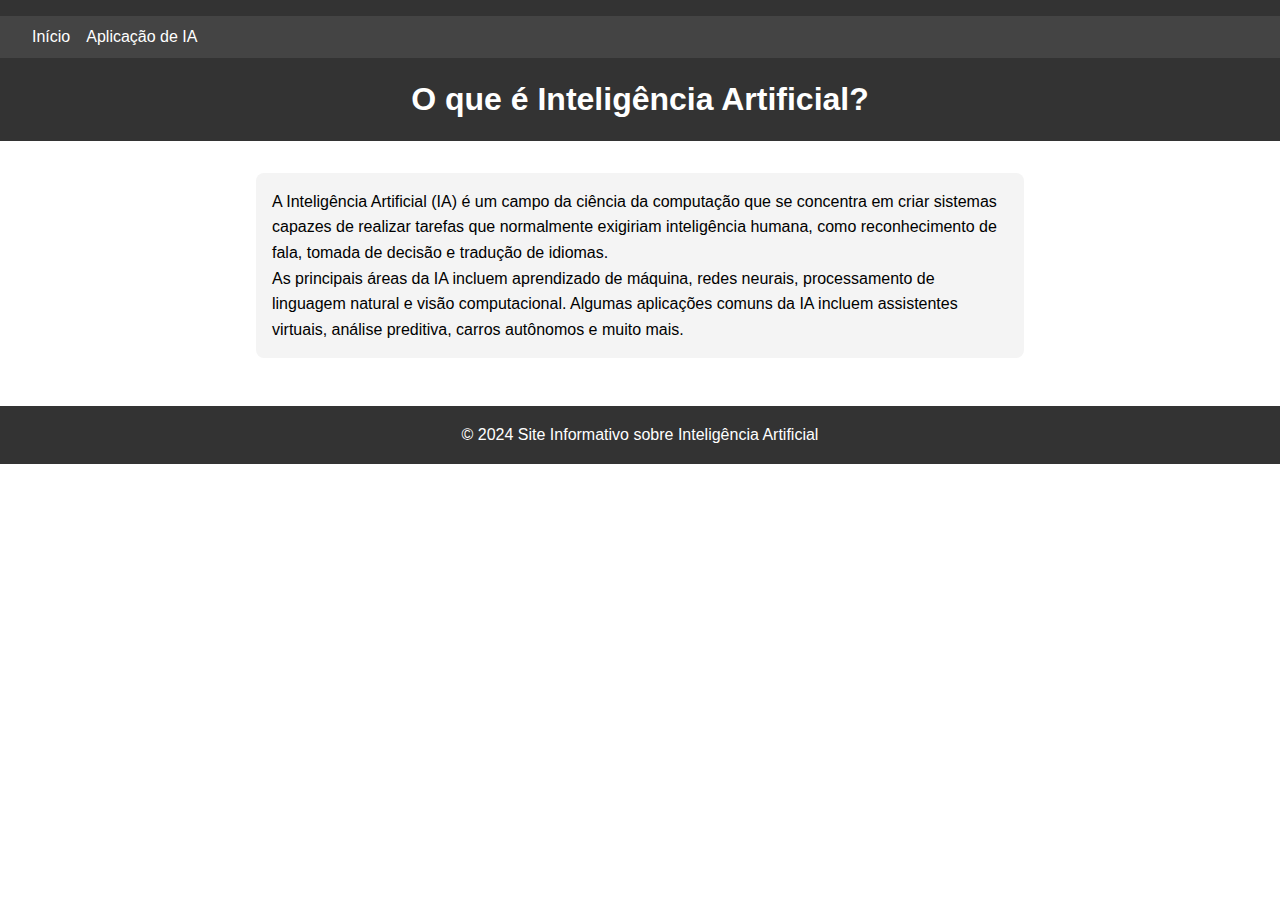
<file: index.html>
<!DOCTYPE html>
<html lang="pt">
<head>
    <meta charset="UTF-8">
    <meta name="viewport" content="width=device-width, initial-scale=1.0">
    <title>O que é Inteligência Artificial?</title>
    <link rel="stylesheet" href="style.css">
</head>
<body>
    <header>
        <nav class="navbar">
            <a href="index.html">Início</a>
            <a href="aplicacao.html">Aplicação de IA</a>
        </nav>
        <h1>O que é Inteligência Artificial?</h1>
    </header>

    <main class="content">
        <section class="intro">
            <p>A Inteligência Artificial (IA) é um campo da ciência da computação que se concentra em criar sistemas capazes de realizar tarefas que normalmente exigiriam inteligência humana, como reconhecimento de fala, tomada de decisão e tradução de idiomas.</p>
            <p>As principais áreas da IA incluem aprendizado de máquina, redes neurais, processamento de linguagem natural e visão computacional. Algumas aplicações comuns da IA incluem assistentes virtuais, análise preditiva, carros autônomos e muito mais.</p>
        </section>
    </main>

    <footer>
        <p>© 2024 Site Informativo sobre Inteligência Artificial</p>
    </footer>
</body>
</html>
</file>
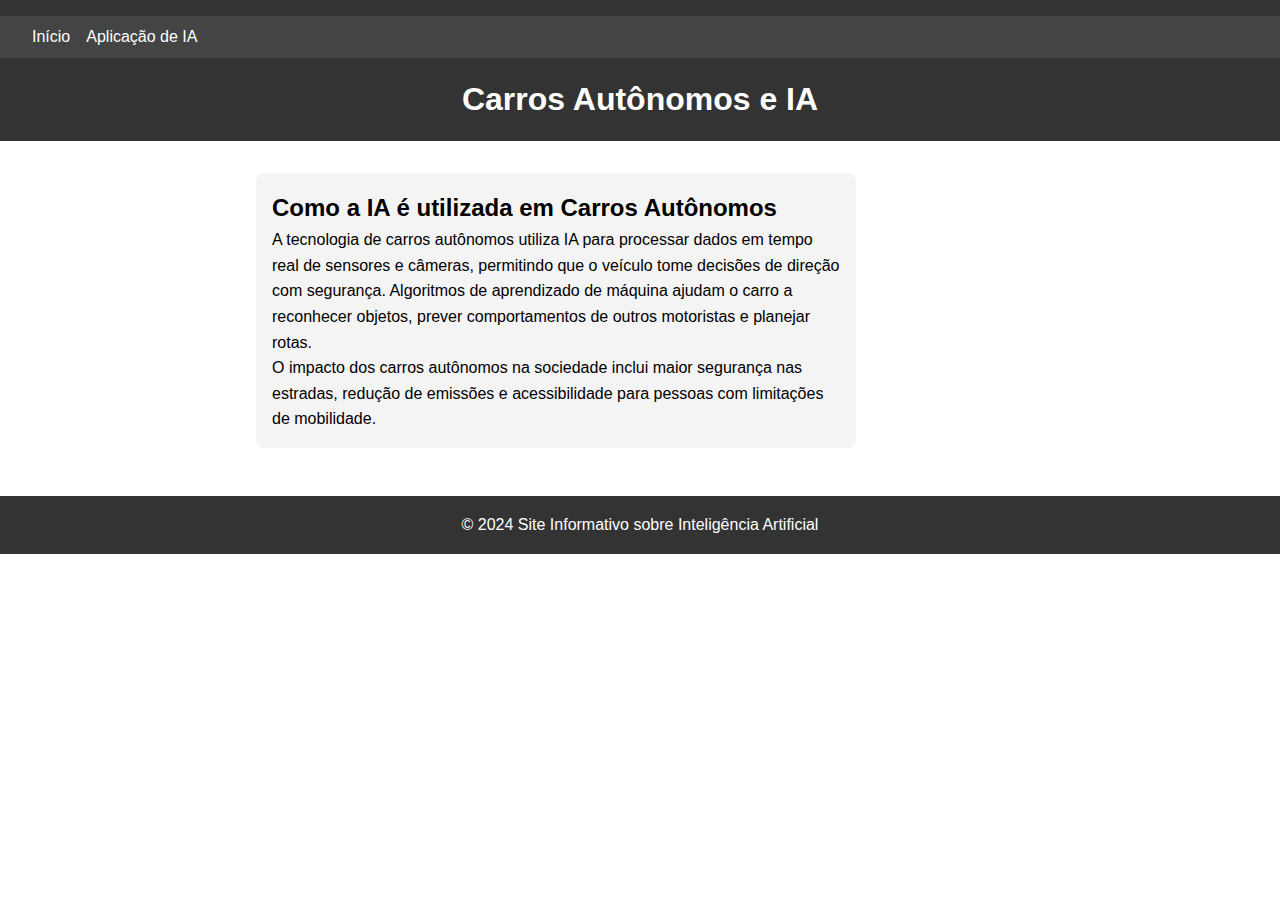
<file: aplicacao.html>
<!DOCTYPE html>
<html lang="pt">
<head>
    <meta charset="UTF-8">
    <meta name="viewport" content="width=device-width, initial-scale=1.0">
    <title>Carros Autônomos e IA</title>
    <link rel="stylesheet" href="style.css">
</head>
<body>
    <header>
        <nav class="navbar">
            <a href="index.html">Início</a>
            <a href="aplicacao.html">Aplicação de IA</a>
        </nav>
        <h1>Carros Autônomos e IA</h1>
    </header>

    <main class="content">
        <section class="app-description">
            <h2>Como a IA é utilizada em Carros Autônomos</h2>
            <p>A tecnologia de carros autônomos utiliza IA para processar dados em tempo real de sensores e câmeras, permitindo que o veículo tome decisões de direção com segurança. Algoritmos de aprendizado de máquina ajudam o carro a reconhecer objetos, prever comportamentos de outros motoristas e planejar rotas.</p>
            <p>O impacto dos carros autônomos na sociedade inclui maior segurança nas estradas, redução de emissões e acessibilidade para pessoas com limitações de mobilidade.</p>
        </section>
    </main>

    <footer>
        <p>© 2024 Site Informativo sobre Inteligência Artificial</p>
    </footer>
</body>
</html>
</file>
<file: style.css>
* {
    margin: 0;
    padding: 0;
    box-sizing: border-box;
}

body {
    font-family: Arial, sans-serif;
    line-height: 1.6;
}

header {
    background-color: #333;
    color: #fff;
    padding: 1em 0;
    text-align: center;
}

.navbar {
    display: flex;
    justify-content: center;
    gap: 1em;
    background-color: #444;
    padding: 0.5em;
}

.navbar a {
    color: #fff;
    text-decoration: none;
}

.navbar a:hover {
    text-decoration: underline;
}

h1 {
    margin-top: 0.5em;
}

.content {
    display: flex;
    flex-direction: column;
    align-items: center;
    padding: 1em;
    max-width: 800px;
    margin: auto;
}

.intro, .app-description {
    padding: 1em;
    background-color: #f4f4f4;
    border-radius: 8px;
    margin-top: 1em;
}

footer {
    background-color: #333;
    color: #fff;
    text-align: center;
    padding: 1em 0;
    margin-top: 2em;
}

/* Responsividade */
@media (min-width: 768px) {
    .content {
        flex-direction: row;
        gap: 1em;
    }
    .app-description {
        display: flex;
        flex-direction: column;
        max-width: 600px;
    }
}

@media (min-width: 1024px) {
    .navbar {
        justify-content: flex-start;
        padding-left: 2em;
    }
}
</file>
